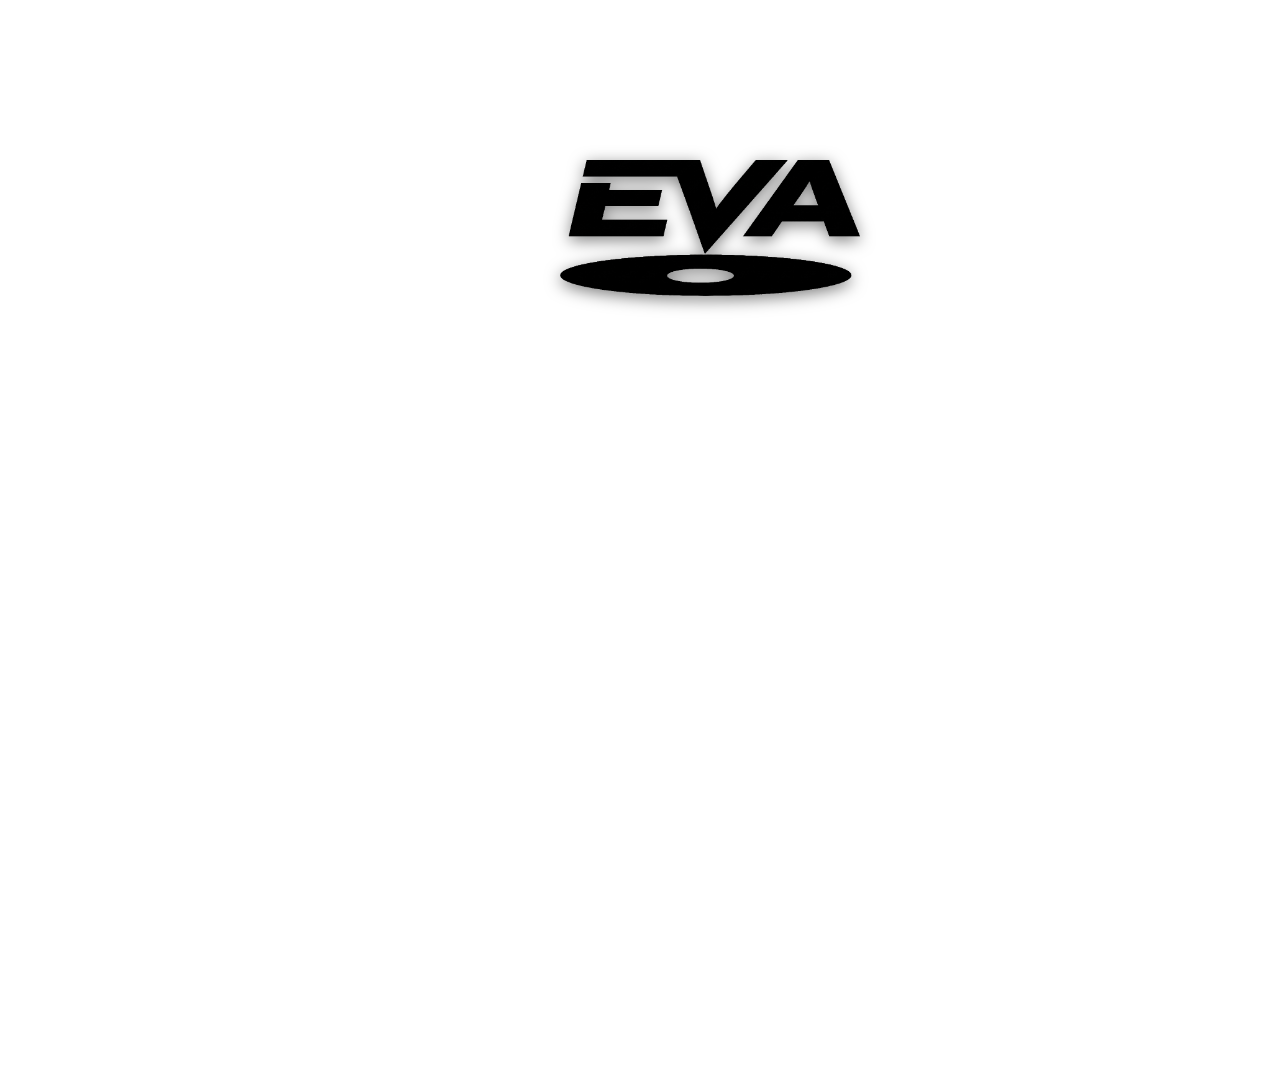
<file: eva.html>
<!DOCTYPE html>
<html lang="en">
<head>
    <meta charset="UTF-8">
    <title>eva</title>
    <link rel="stylesheet" href="eva.css">
</head>
<body>
    <img id="bouncing-img" src="EVA.png">
    <script src="eva.js"></script>
</body>
</html>
</file>
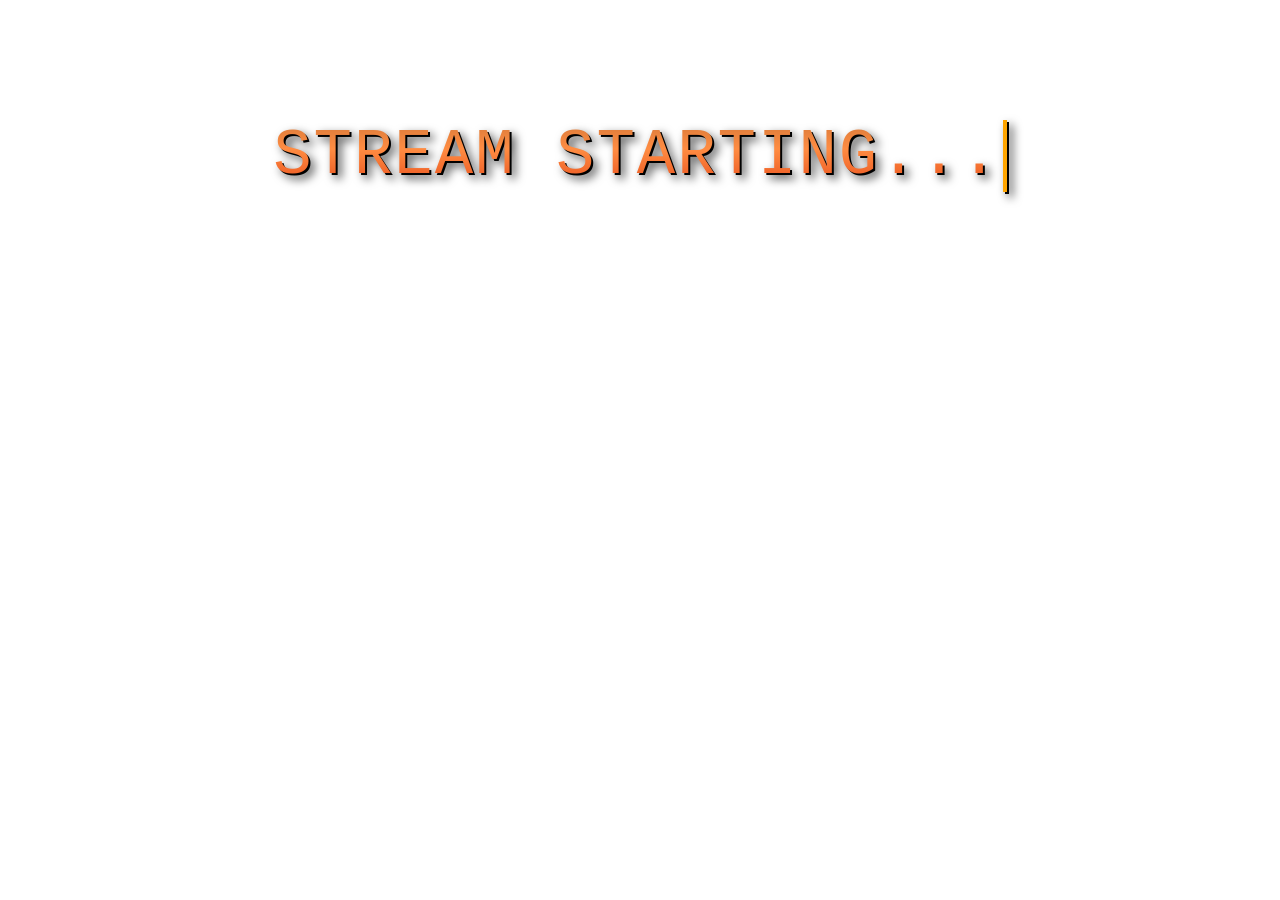
<file: starting.html>
<!DOCTYPE html>
<html lang="en">
<head>
    <meta charset="UTF-8">
    <title>streamStarting</title>
    <link rel="stylesheet" href="starting.css">
</head>
<body>
    <!-- <img id="rotating-img" src="https://assets.clevelandclinic.org/transform/40f5393d-e6d3-4968-90f2-cbd894b67779/wholeGrainProducts-842797430-770x533-1_jpg">

    <model-viewer
        src="https://raw.githubusercontent.com/orrinrhodes/w98/refs/heads/main/models/tyrannosaurus_rex.glb"
        auto-rotate
        disable-zoom
        disable-pan
        disable-tap>
    </model-viewer> -->

    <div id="typewriter">Stream Starting...</div>

    <!-- <script src="starting.js"></script>
    <script type="module"
        src="https://ajax.googleapis.com/ajax/libs/model-viewer/4.1.0/model-viewer.min.js">
    </script> -->
</body>
</html>
</file>
<file: eva.css>
body {
    background-color: transparent;
    margin: 0;
    width: 1920px;
    height: 1080px;
    display: flex;
    flex-direction: column;
    justify-content: center;
    align-items: center;
    overflow: hidden;
}

#rotating-img {
    max-width: 400px; 
    max-height: 400px;

    animation-name: rockBackAndForth;
    animation-duration: 4s;
    animation-iteration-count: infinite;
    animation-timing-function: ease-in-out;

    filter: drop-shadow(0px 4px 8px rgba(0,0,0,0.5));
    }

    @keyframes rockBackAndForth {
    0% {
        transform: rotate(0deg);
    }
    25% {
        transform: rotate(-15deg);
    }
    75% {
        transform: rotate(15deg);
    }
    100% {
        transform: rotate(0deg);
    }
}

#bouncing-img {
    max-width: 300px;
    max-height: 300px;
    position: absolute;
    z-index: 10000;
    
    filter: drop-shadow(0px 4px 8px rgba(0,0,0,0.5));
    
    top: 200px;
    left: 200px;
}
</file>
<file: starting.css>
starting {
    background-color: transparent;
    margin: 0;
    width: 1920px;
    height: 1080px;
    /* display: flex; */
    /* flex-direction: column; */
    /* justify-content: center; */
    /* align-items: center; */
    overflow: hidden;
}

#typewriter {
    margin-top: 120px;

    font-family: 'Courier New', Courier, monospace;
    font-size: 64px;
    text-transform: uppercase;
    letter-spacing: 2px; 

    background: linear-gradient(to bottom, #d67a3a 0%, #ff8c42 40%, #e64a19 100%);

    -webkit-background-clip: text;
    background-clip: text;
    color: transparent;

    filter:
        drop-shadow(2px 2px 0 black)
        drop-shadow(4px 4px 5px rgba(0,0,0,0.6));
    /* text-shadow: 4px 4px 20px rgba(0,0,0,0.6); */
    /* -webkit-text-stroke: .5px black; */

    width: 19ch; 
    
    margin-left: auto;
    margin-right: auto;
    white-space: nowrap;
    overflow: hidden;
    border-right: 4px solid orange;
    
    animation: 
        typing 3.5s steps(18) infinite,
        blink-caret 0.75s step-end infinite;
}

@keyframes typing {
    0% { width: 0 }
    70% { width: 19ch } 
    90% { width: 19ch }
    100% { width: 0 }
}

@keyframes blink-caret {
    from, to { border-color: transparent }
    50% { border-color: #ff8c42 }
}
</file>
